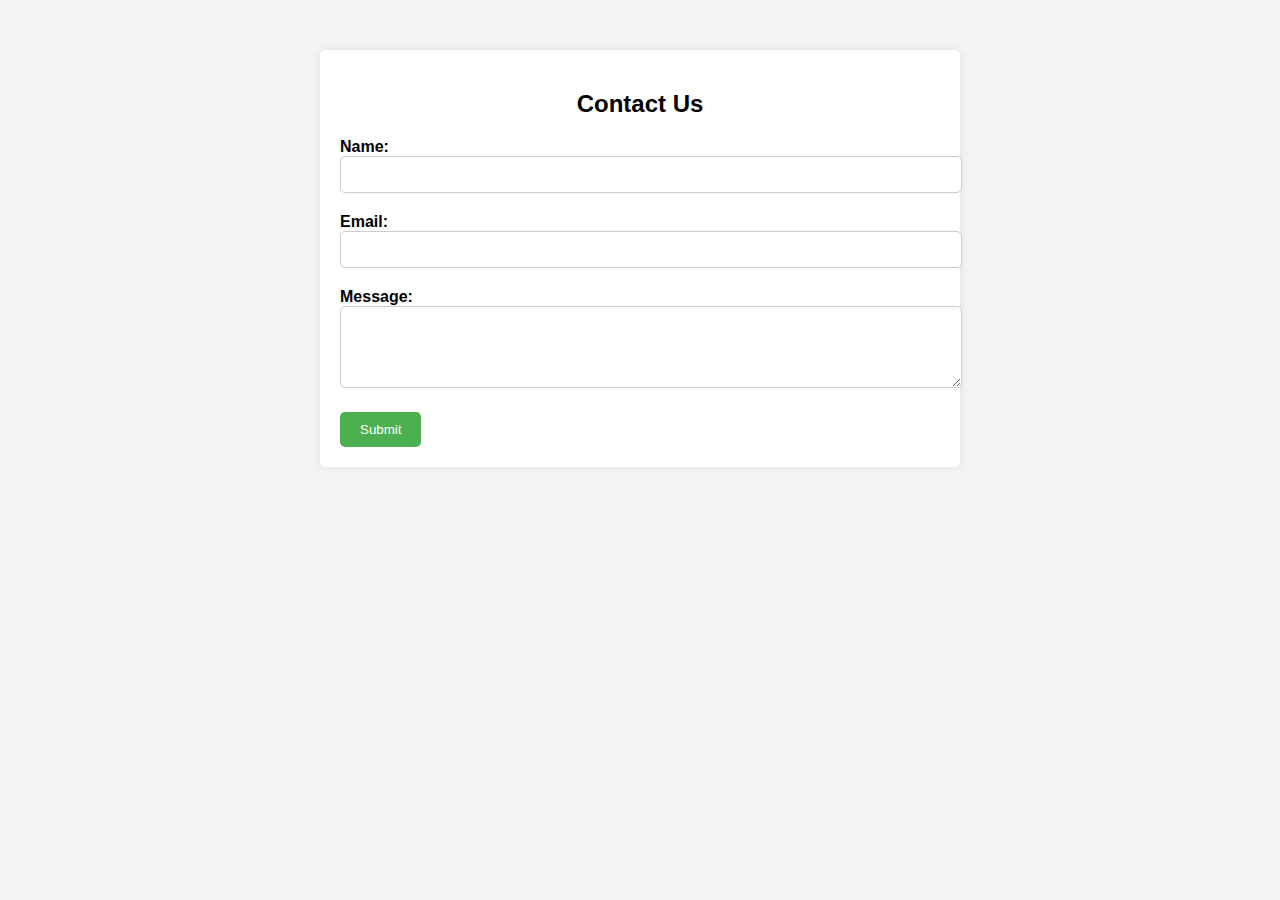
<file: wad/1.b/index.html>
<!DOCTYPE html>
<html lang="en">
<head>
    <meta charset="UTF-8">
    <meta name="viewport" content="width=device-width, initial-scale=1.0">
    <title>Simple Form</title>
    <link rel="stylesheet" href="style.css">
</head>
<body>
    <div class="container">
        <h2>Contact Us</h2>
        <form id="contactForm">
            <div class="form-group">
                <label for="name">Name:</label>
                <input type="text" id="name" name="name" required>
            </div>
            <div class="form-group">
                <label for="email">Email:</label>
                <input type="email" id="email" name="email" required>
            </div>
            <div class="form-group">
                <label for="message">Message:</label>
                <textarea id="message" name="message" rows="4" required></textarea>
            </div>
            <button type="submit">Submit</button>
        </form>
    </div>

    <script>
        document.getElementById("contactForm").addEventListener("submit", function(event) {
            event.preventDefault();
            
            var formData = {
                name: document.getElementById("name").value,
                email: document.getElementById("email").value,
                message: document.getElementById("message").value
            };

            // Convert formData to JSON string and store in localStorage
            localStorage.setItem("formData", JSON.stringify(formData));

            // Reset the form
            document.getElementById("contactForm").reset();

            // Inform the user
            alert("Form submitted successfully!");

            // Redirect to display.html after form submission
            window.location.href = "display.html";
        });
    </script>
</body>
</html>
</file>
<file: wad/1.b/style.css>
body {
    font-family: Arial, sans-serif;
    background-color: #f4f4f4;
    margin: 0;
    padding: 0;
}

.container {
    max-width: 600px;
    margin: 50px auto;
    background-color: #fff;
    padding: 20px;
    border-radius: 5px;
    box-shadow: 0 0 10px rgba(0, 0, 0, 0.1);
}

h2 {
    margin-bottom: 20px;
    text-align: center;
}

.form-group {
    margin-bottom: 20px;
}

label {
    font-weight: bold;
}

input[type="text"],
input[type="email"],
textarea {
    width: 100%;
    padding: 10px;
    border: 1px solid #ccc;
    border-radius: 5px;
}

textarea {
    resize: vertical;
}

button[type="submit"] {
    background-color: #4caf50;
    color: #fff;
    padding: 10px 20px;
    border: none;
    border-radius: 5px;
    cursor: pointer;
    transition: background-color 0.3s;
}

button[type="submit"]:hover {
    background-color: #45a049;
}
</file>
